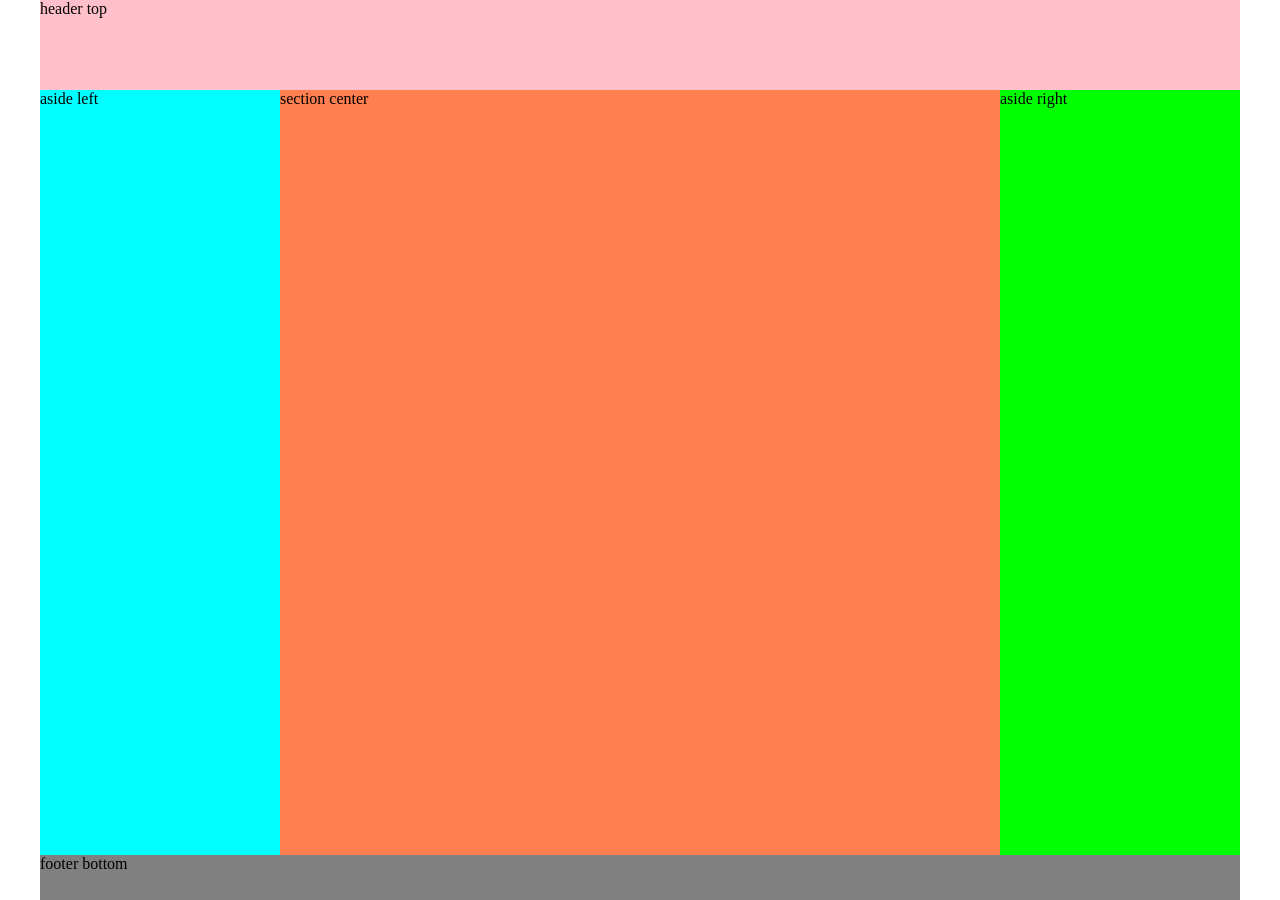
<file: example_module_7/example_1/index.html>
<!DOCTYPE html>
<html lang="en">
<head>
    <meta charset="UTF-8">
    <meta name="viewport" content="width=device-width, initial-scale=1.0">
    <title>Media</title>
    <link rel="stylesheet" href="style.css">
</head>
<body>
    <div class="container">
        <header>header top</header>
        <main>
            <aside>aside left</aside>
            <section>section center</section>
            <aside>aside right</aside>
        </main>
        <footer>footer bottom</footer>
    </div>
</body>
</html>
</file>
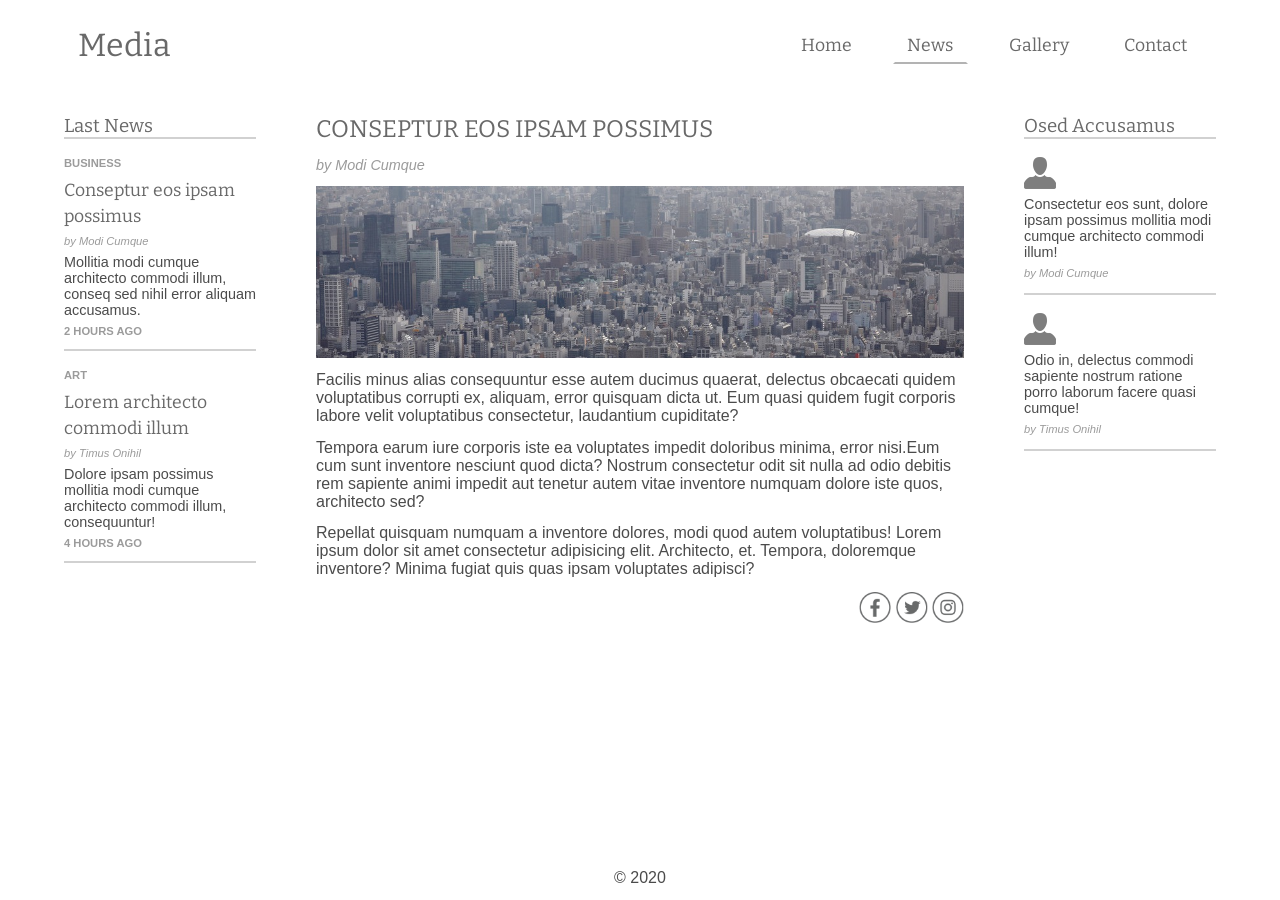
<file: example_module_7/example_2/index.html>
<!DOCTYPE html>
<html lang="en">
<head>
    <meta charset="UTF-8">
    <meta name="viewport" content="width=device-width, initial-scale=1.0">
    <title>Media</title>
    <!-- подключаем шрифт Bitter с ресурса fonts.googleapis.com -->
    <link href="https://fonts.googleapis.com/css2?family=Bitter&display=swap" rel="stylesheet">
    <link rel="stylesheet" href="style.css">
</head>
<body>
    <div class="container">
        <header>
            <h1>Media</h1>
            <nav>
                <a href="">Home</a>
                <a class="active" href="">News</a>
                <a href="">Gallery</a>
                <a href="">Contact</a>
            </nav>
        </header>
        <main>
            <aside>
                <div>
                    <h3>Last News</h3>
                    <article class="news">
                        <strong>business</strong>
                        <h2><a href="">Conseptur eos ipsam possimus</a></h2>
                        <em>by Modi Cumque</em>
                        <p>Mollitia modi cumque architecto commodi illum, conseq sed nihil error  aliquam  accusamus.</p>
                        <strong>2 hours ago</strong>
                    </article>
                    <article class="news">
                        <strong>art</strong>
                        <h2><a href="">Lorem architecto commodi illum</a></h2>
                        <em>by Timus Onihil</em>
                        <p>Dolore ipsam possimus mollitia modi cumque architecto commodi illum, consequuntur!</p>
                        <strong>4 hours ago</strong>
                    </article>
                </div>
            </aside>
            <section>
                <article>
                    <h2>Conseptur eos ipsam possimus</h2>
                    <em>by Modi Cumque</em>
                    <img src="images/urbanization.jpg" alt="">
                    <p>Facilis minus alias consequuntur esse autem ducimus quaerat, delectus obcaecati quidem voluptatibus corrupti ex, aliquam, error quisquam dicta ut. Eum quasi quidem fugit corporis labore velit voluptatibus consectetur, laudantium cupiditate?</p>
                    <p>Tempora earum iure corporis iste ea voluptates impedit doloribus minima, error nisi.Eum cum sunt inventore nesciunt quod dicta? Nostrum consectetur odit sit nulla ad odio debitis rem sapiente animi impedit aut tenetur autem vitae inventore numquam dolore iste quos, architecto sed? </p>
                    <p>Repellat quisquam numquam a inventore dolores, modi quod autem voluptatibus! Lorem ipsum dolor sit amet consectetur adipisicing elit.  Architecto, et. Tempora, doloremque inventore? Minima fugiat quis quas ipsam voluptates adipisci?</p>
                    
                    <div class="social">
                        <a class="fb" href=""></a>
                        <a class="tw" href=""></a>
                        <a class="inst" href=""></a>
                    </div>
                </article>
            </section>
            <aside>
                <div>
                    <h3>Osed accusamus</h3>
                    <figure>
                        <img src="images/unnamed.png" alt="">
                        <figcaption>
                            <p>Consectetur eos sunt, dolore ipsam possimus mollitia modi cumque architecto commodi illum!</p>
                            <em>by Modi Cumque</em>
                        </figcaption>
                    </figure>
                    <figure>
                        <img src="images/unnamed.png" alt="">
                        <figcaption>
                            <p>Odio in, delectus commodi sapiente nostrum ratione porro laborum facere quasi cumque!</p>
                            <em>by Timus Onihil</em>
                        </figcaption>
                    </figure>
                </div>
            </aside>
        </main>
        <footer>
            <p>&copy; 2020</p>
        </footer>
    </div>
</body>
</html>
</file>
<file: example_module_7/example_1/style.css>
/*обратимся ко всем элементам, чтобы убрать отступы, которые назначит браузер по умолчанию*/
*{
    padding: 0;
    margin: 0;
}
/*для основного контейнера будем использовать фиксировано-резиновую верстку*/
.container{
    /*устанавливаем основную ширину равной ширине видимой части окна браузера*/
    width: 100vw;
    /*устанавливаем минимальную ширину, до которой можно сжимать контейнер, если ширина устройства будет меньше - появится горизонтальный скролл*/
    min-width: 320px;
    /*устанавливаем максимальную ширину, до которой можно расширять контейнер, если ширина устройства будет больше - по бокам появятся отступы*/
    max-width: 1200px;
    /*для того, чтобы контейнер находился всегда по центру по горизонтали указываем значения для внешних отступов*/
    margin: auto;
    /*в случае, если контента будет мало, чтобы страница полностью заполнила всю высоту окна браузера, устанавливаем минимальную высоту*/
    min-height: 100vh;
    /*в случае, если контента будет много, чтобы появился вертикальный скролл, устанавливаем значение высоты равной содержимому*/
    height: auto;
    /*для более простого расположения элементов на странице, воспользуемся технологией flexBox*/
    display: flex;
    /*направление основной оси меняем на вертикальное*/
    flex-direction: column;
}
/*каждому элементу контейнера будем устанавливать фоновой цвет, чтобы было нагляднее*/
header{
    background-color: pink;
    /*зададим размер header по основной оси*/
    flex-basis: 10vh;
}
/*main - основной элемент страницы является одновременно и flex-родителем и flex-контейнером*/
main{
    /*чтобы заполнять все пространство по основной оси основным элементом прописываем свойство flex */
    flex: 1 1 auto;
    display: flex;
}
main>aside{
    background-color: cyan;
    /*зададим размер левой части по основной оси в процентах*/
    flex-basis: 20%;
}
main>section{
    background-color: coral;
    /*чтобы заполнять все пространство по основной оси основным элементом прописываем свойство flex */
    flex: 1 1 auto;
}
main>section+aside{
    background-color: lime;
    /*зададим размер левой части по основной оси в процентах*/
    flex-basis: 20%;
}
footer{
    background-color: gray;
    /*зададим размер footer по основной оси*/
    flex-basis: 5vh;
}

/*запрос для экранов с максимальной шириной 960px и меньше*/
/*запрос для экранов с максимальной шириной 960px и меньше*/
@media screen and (max-width:960px){
    main>section+aside{
        /*спрячем правый элемент на всех устройствах, с шириной 960px и меньше*/
        display: none;
    }
    main>aside{
        /*зададим размер левой части по основной оси в процентах*/
        flex-basis: 30%;
    }
    main>section{
        /*зададим размер центральной части по основной оси в процентах*/
        flex-basis: 70%;
    }
}
/*запрос для экранов с максимальной шириной 570px и меньше*/
@media screen and (max-width:570px){
    main{
        /*меняем направление основной оси элемента отображающего основной контент*/
        flex-direction: column;
    }
    main>aside{
        /*зададим размер видимому элементу aside по основной оси*/
        flex-basis: 20vh;
    }
    main>section{
        /*зададим размер основному контенту по основной оси*/
        flex-basis: auto;
        /*изменим порядок отображения элементов так, чтобы контент находился выше*/
        order:-1;
    }    
}
</file>
<file: example_module_7/example_2/style.css>
/*обратимся ко всем элементам, чтобы убрать отступы, которые назначит браузер по умолчанию*/
*{
    padding: 0;
    margin: 0;
}
html {
    /*зададим основной размер шрифта, для того, чтобы пользоваться относительной единицей rem*/
    font-size: 16px;
}
body{
    /* скроем контент, превышающий ширину окна браузера */
    overflow-x: hidden;
    /*устанавливаем основной шрифт контента - системный - это позволит быстрее загрузить страницу*/
    font-family: Helvetica, Tahoma, Verdana,   sans-serif;
    /* Единица rem задаёт размер относительно размера шрифта элемента <html> */
    font-size: 1rem;
    color: rgb(75, 75, 75);
}
h1,h2,h3,a{
    /*шрифт для заголовков и ссылок будет 'Bitter', который мы подключили с помощью тега <link>*/
    font-family: 'Bitter', serif;
    font-weight: 400;
    color: rgb(105, 105, 105);
}
/*для основного контейнера будем использовать фиксировано-резиновую верстку*/
.container{
    /*устанавливаем основную ширину равной ширине видимой части окна браузера*/
    width: 100vw;
    /*устанавливаем минимальную ширину, до которой можно сжимать контейнер, если ширина устройства будет меньше - появится горизонтальный скролл*/
    min-width: 320px;
    /*устанавливаем максимальную ширину, до которой можно расширять контейнер, если ширина устройства будет больше - по бокам появятся отступы*/
    max-width: 1200px;
    /*для того, чтобы контейнер находился всегда по центру по горизонтали указываем значения для внешних отступов*/
    margin: auto;
    /*в случае, если контента будет мало, чтобы страница полностью заполнила всю высоту окна браузера, устанавливаем минимальную высоту*/
    min-height: 100vh;
    /*в случае, если контента будет много, чтобы появился вертикальный скролл, устанавливаем значение высоты равной содержимому*/
    height: auto;
    /*для более простого расположения элементов на странице, воспользуемся технологией flexBox*/
    display: flex;
    /*направление основной оси меняем на вертикальное*/
    flex-direction: column;
}
/*каждому элементу контейнера будем устанавливать фоновой цвет, чтобы было нагляднее*/
header{
    /*зададим размер header по основной оси*/
    flex-basis: 10vh;
    /*элементы шапки сайта располагаются слева на право*/
    display: flex;
    /*между элементами задаем отступ*/
    justify-content: space-between;
    /*отступ справа и слева зависит от ширины окна браузера*/
    padding: 0 3vw;
}
header h1{
    /*выравниваем содержимое дочернего элемента по вертикали*/
    align-self: center;
}
header nav{
    /*выравниваем содержимое дочернего элемента по вертикали*/
    align-self: center;
    /*для того, чтобы легко расположить ссылки, воспользуемся снова технологией flexBox*/
    display: flex;
}
/*стилевое оформление ссылок основного меню*/
header nav a{
    display: block;
    margin-left: 2vw;
    padding: 0.5vw 1vw;
    /**/
    font-size: 1.1rem;
    text-decoration: none;
    border: 2px solid transparent;
}
header nav a:hover,
header nav a.active{
    border-bottom: 2px solid rgba(105, 105, 105, 0.5);
}
/*main - основной элемент страницы является одновременно и flex-родителем и flex-контейнером*/
main{
    /*чтобы заполнять все пространство по основной оси основным элементом прописываем свойство flex */
    flex: 1 1 auto;
    display: flex;
    /*дочерние элементы располагаются слева на право*/
    justify-content: space-between;
    padding-top: 2vh;
}
main>aside{
    /*зададим размер левой части по основной оси в процентах*/
    flex-basis: 20%;
}
main>aside>div{
    /*задаем отступы в процентах от ширины родительского элемента*/
    padding: 3% 10%;
}
main>aside>div>*{
    border-bottom: 2px solid rgba(105, 105, 105, 0.3);
    margin-bottom: 2vh;
}
main>aside>div>h3{
    text-transform: capitalize;
}
.news{
    font-size: 0.9rem;
    padding-bottom: 5px;
}
.news>*{
    display: block;
    padding-bottom: 7px;
}
.news>h2>a{
    font-size: 1.1rem;
    text-decoration: none;
}
.news>strong,
.news>em{
    color: rgb(155, 155, 155);
    font-size: 0.7rem;
}
.news>strong{
    text-transform: uppercase;
}
main>section{
    /*чтобы заполнять все пространство по основной оси основным элементом прописываем свойство flex */
    flex: 1 1 55%;
}
main>section>article{
    padding: 1% 5%;
}
main>section>article>*{
    display: block;
    padding-bottom: 1.5vh;
}
main>section>article>h2{
    text-transform: uppercase;
}
main>section>article>em{
    color: rgb(155, 155, 155);
    font-size: 0.9rem;
}
main>section>article>img{
    /* задаем изображению ширину 100% от ширины родительского элемента */
    width: 100%;
}
.social{
    text-align: right;
}
/*социальные сети подключаем используя изображение, состоящее из трех иконок социальных сетей. В этом случае загружается одно изображение вместо трех и, следовательно, скорость загрузки сайта выше.*/
.social>a{
    /*меняем отображение ссылки со строчного на строчно-блочный*/
    display: inline-block;
    /*размер ссылки равен размеру одной иконки*/
    width:32px;
    height: 32px;
    /*в случае, если путь к изображению не содержит пробелов или специальных символов, можно прописывать его без кавычек*/
    background-image: url(images/social_icons.png);
    background-repeat: no-repeat;
    /*устанавливаем размер так, чтобы отображалась только одна иконка*/
    background-size: 300%;
    opacity: 0.7;
}
/*изменяем позиционирование фонового изображения в соответствии с классом для соцсети*/
.social>a.fb{
    background-position: 0 0;
}
.social>a.tw{
    background-position: 50% 0;
}
.social>a.inst{
    background-position: 100% 0;
}
main>section+aside{
    /*зададим размер левой части по основной оси в процентах*/
    flex-basis: 20%;
}
main>section+aside figure *{
    display: block;
    padding-bottom: 7px;
}
main>section+aside figure img{
    opacity: 0.5;
    width: 32px;
    height:32px;
}
main>section+aside figure figcaption{
    font-size: 0.9rem;
}
main>section+aside figure figcaption em{
    color: rgb(155, 155, 155);
    font-size: 0.7rem;
}
footer{
    /*зададим размер footer по основной оси*/
    flex-basis: 5vh;
    display: flex;
    flex-direction: column;
    justify-content: center;
    align-items: center;
}

/*запрос для экранов с максимальной шириной 960px и меньше*/
@media screen and (max-width:960px){
    main>section+aside{
        /*спрячем правый элемент на всех устройствах, с шириной 960px и меньше*/
        display: none;
    }
    main>aside{
        /*зададим размер левой части по основной оси в процентах*/
        flex-basis: 30%;
    }
    main>section{
        /*зададим размер центральной части по основной оси в процентах*/
        flex-basis: 70%;
    }
}

/*запрос для экранов с максимальной шириной 570px и меньше*/
@media screen and (max-width:570px){
    header{
        flex-basis: auto;
         /*меняем направление основной оси шапки сайта*/
        flex-direction: column;
    }
    main{
        /*меняем направление основной оси элемента отображающего основной контент*/
        flex-direction: column;
    }
    main>aside{
        /*зададим размер видимому элементу aside по основной оси*/
        flex-basis: 20vh;
    }
    main>aside>div {
        padding: 3% 5%;
    }
    main>section{
        /*зададим размер основному контенту по основной оси*/
        flex-basis: auto;
        /*изменим порядок отображения элементов так, чтобы контент находился выше*/
        order:-1;
    }   
}
</file>
